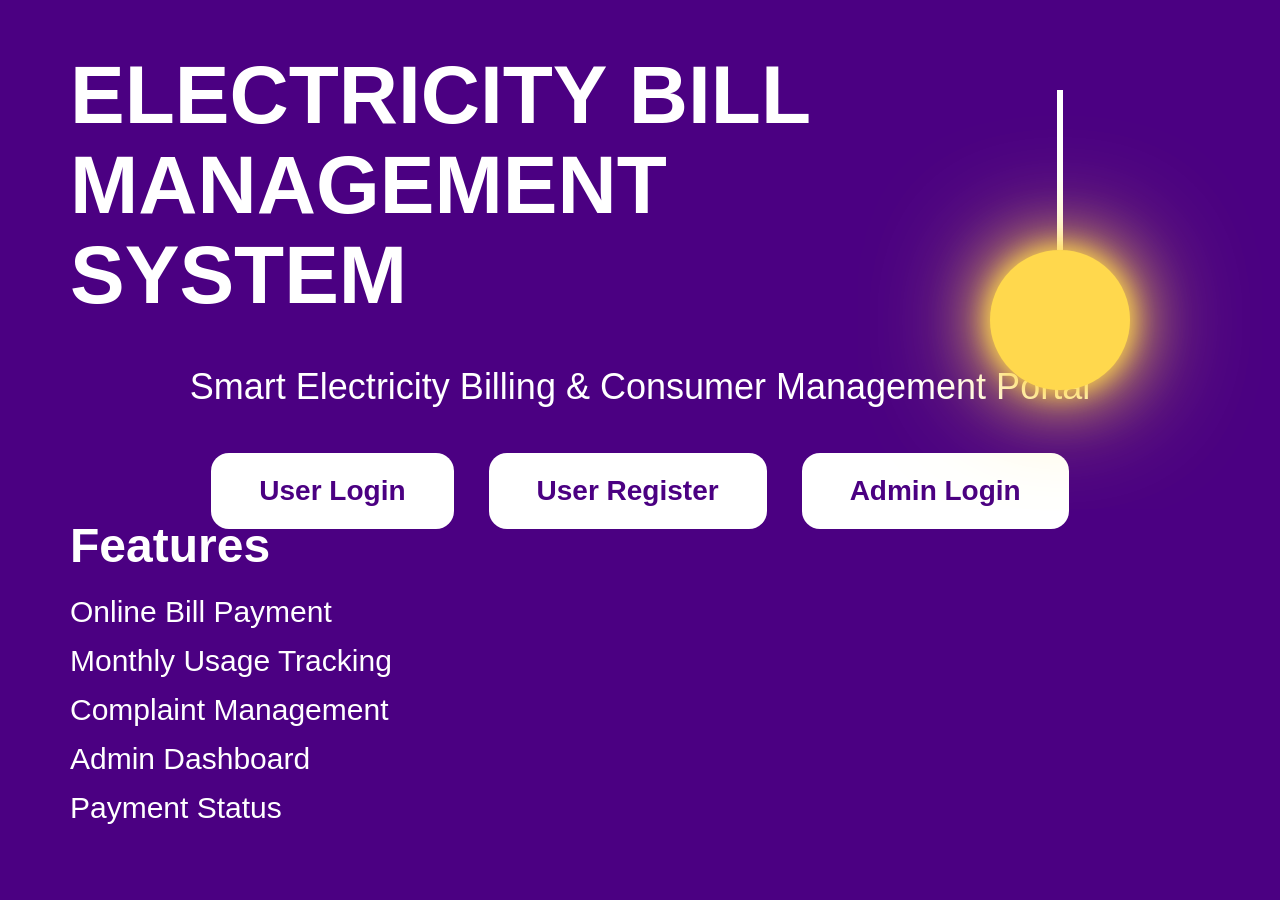
<file: index.html>
<!DOCTYPE html>
<html lang="en">

<head>

    <meta charset="UTF-8">
    <meta name="viewport" content="width=device-width, initial-scale=1.0">

    <title>EBMS</title>

    <style>

        *{
            margin:0;
            padding:0;
            box-sizing:border-box;
        }

        body{
            font-family:Arial, sans-serif;
            background:#4b0082;
            overflow:hidden;
            color:white;
        }

        .homepage{
            width:100%;
            height:100vh;
            position:relative;
            padding:50px 70px;
        }

        /* TITLE */

        .main-title{
            font-size:82px;
            font-weight:bold;
            line-height:1.1;
            width:65%;
        }

        /* SUBTITLE */

        .subtitle{
            width:100%;
            text-align:center;
            font-size:36px;
            margin-top:45px;
            font-weight:500;
        }

        /* BUTTONS */

        .button-container{
            width:100%;
            display:flex;
            justify-content:center;
            gap:35px;
            margin-top:45px;
        }

        .button-container button{
            padding:22px 48px;
            font-size:28px;
            border:none;
            border-radius:18px;
            background:white;
            color:#4b0082;
            font-weight:bold;
            cursor:pointer;
            transition:0.3s;
        }

        .button-container button:hover{
            transform:scale(1.05);
        }

        /* FEATURES */

        .features{
            position:absolute;
            left:70px;
            bottom:60px;
        }

        .features h2{
            font-size:48px;
            margin-bottom:22px;
        }

        .features ul{
            list-style:none;
        }

        .features li{
            font-size:30px;
            margin-bottom:15px;
        }

        /* BULB */

        .bulb-section{
            position:absolute;
            right:150px;
            top:90px;
            display:flex;
            flex-direction:column;
            align-items:center;
        }

        .wire{
            width:6px;
            height:160px;
            background:white;
        }

        .bulb{
            width:140px;
            height:140px;
            border-radius:50%;
            background:#ffd84d;

            box-shadow:
            0 0 25px #ffd84d,
            0 0 60px #ffd84d,
            0 0 120px #ffd84d;

            animation:blink 1.8s infinite alternate;
        }

        @keyframes blink{

            0%{
                opacity:0.75;
            }

            100%{
                opacity:1;
                box-shadow:
                0 0 40px #ffd84d,
                0 0 80px #ffd84d,
                0 0 140px #ffd84d;
            }
        }

        a{
            text-decoration:none;
        }

    </style>

</head>

<body>

    <div class="homepage">

        <h1 class="main-title">
            ELECTRICITY BILL MANAGEMENT SYSTEM
        </h1>

        <p class="subtitle">
            Smart Electricity Billing & Consumer Management Portal
        </p>

        <div class="button-container">

            <a href="/login">
                <button>User Login</button>
            </a>

            <a href="/register">
                <button>User Register</button>
            </a>

            <a href="/admin">
                <button>Admin Login</button>
            </a>

        </div>

        <div class="features">

            <h2>Features</h2>

            <ul>
                <li>Online Bill Payment</li>
                <li>Monthly Usage Tracking</li>
                <li>Complaint Management</li>
                <li>Admin Dashboard</li>
                <li>Payment Status</li>
            </ul>

        </div>

        <div class="bulb-section">

            <div class="wire"></div>

            <div class="bulb"></div>

        </div>

    </div>

</body>

</html>
</file>
